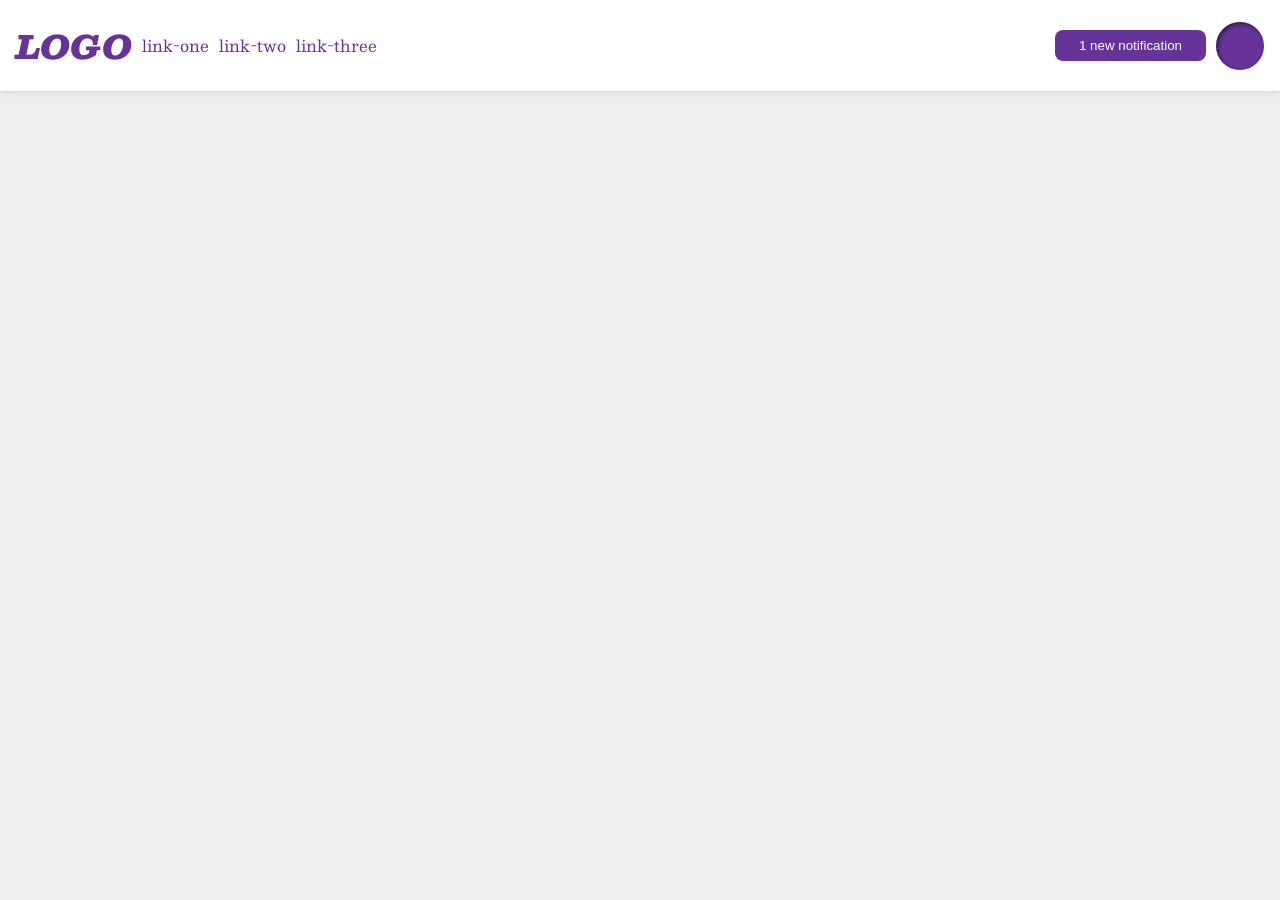
<file: foundations/flex/03-flex-header-2/index.html>
<!DOCTYPE html>
<html lang="en">
  <head>
    <meta charset="UTF-8">
    <meta http-equiv="X-UA-Compatible" content="IE=edge">
    <meta name="viewport" content="width=device-width, initial-scale=1.0">
    <title>Flex Header 2</title>
    <link rel="stylesheet" href="style.css">
  </head>
  <body>
      <div class="header">
          <div class="lfblock">
              <div class="logo">LOGO</div>
              <ul class="links">
                  <li><a href="https://google.com">link-one</a></li>
                  <li><a href="https://google.com">link-two</a></li>
                  <li><a href="https://google.com">link-three</a></li>
              </ul></div>
          <div class="rtblock">
              <button class="notifications">
                  1 new notification
              </button>
              <div class="profile-image"></div>
          </div>
      </div>
  </body>
</html>
</file>
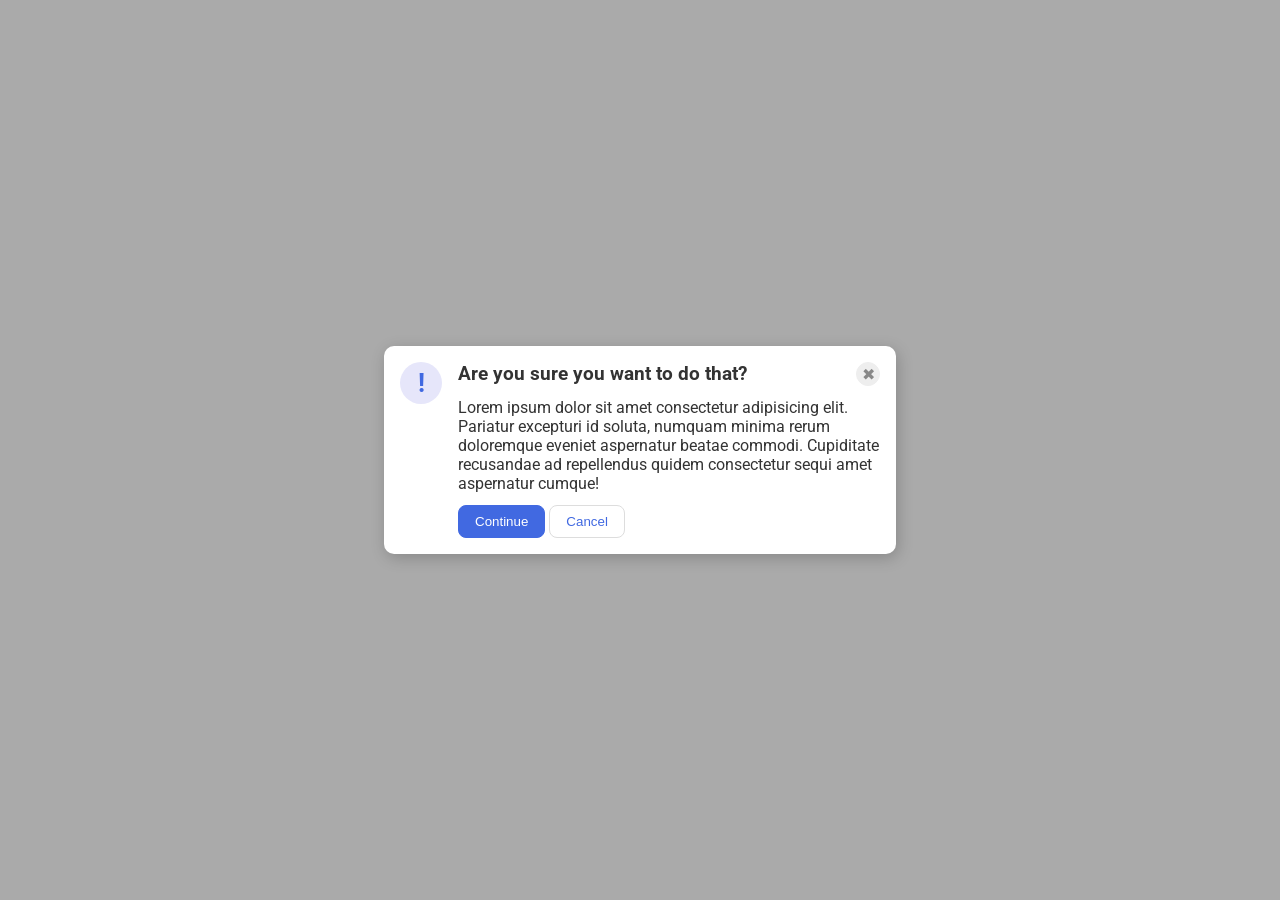
<file: foundations/flex/05-flex-modal/index.html>
<!DOCTYPE html>
<html lang="en">
  <head>
    <meta charset="UTF-8">
    <meta http-equiv="X-UA-Compatible" content="IE=edge">
    <meta name="viewport" content="width=device-width, initial-scale=1.0">
    <link rel="stylesheet" href="style.css">
    <title>Modal</title>
  </head>
  <body>
    <div class="modal">
      <div class="icon">!</div>
      <div class="blocks">
          <div class="header">Are you sure you want to do that?
              <button class="close-button">✖</button>
          </div>
          <div class="text">Lorem ipsum dolor sit amet consectetur adipisicing elit. Pariatur excepturi id soluta, numquam minima rerum doloremque eveniet aspernatur beatae commodi. Cupiditate recusandae ad repellendus quidem consectetur sequi amet aspernatur cumque!</div>
          <div class="buttons">
              <button class="continue">Continue</button>
              <button class="cancel">Cancel</button>
          </div>
      </div>
    </div>
  </body>
</html>
</file>
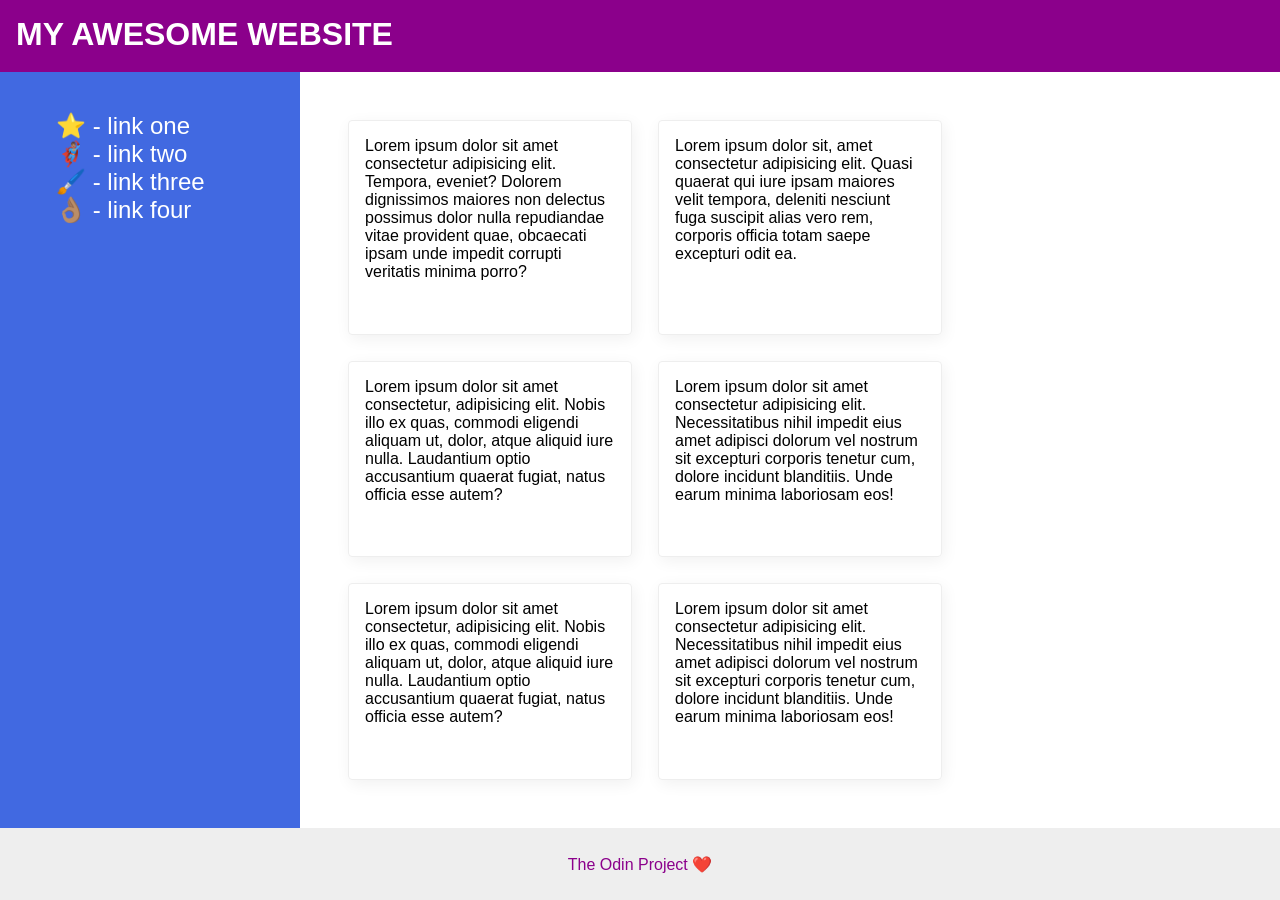
<file: foundations/flex/07-flex-layout-2/index.html>
<!DOCTYPE html>
<html lang="en">
  <head>
    <meta charset="UTF-8">
    <meta http-equiv="X-UA-Compatible" content="IE=edge">
    <meta name="viewport" content="width=device-width, initial-scale=1.0">
    <title>The Holy Grail</title>
    <link rel="stylesheet" href="style.css">
  </head>
  <body>
    <div class="header">
      MY AWESOME WEBSITE
    </div>

    <div class="main"><div class="sidebar">
      <ul>
        <li><a href="#">⭐ - link one</a></li>
        <li><a href="#">🦸🏽‍♂️ - link two</a></li>
        <li><a href="#">🖌️ - link three</a></li>
        <li><a href="#">👌🏽 - link four</a></li>
      </ul>
    </div>
<div class="cards">
    <div class="card">Lorem ipsum dolor sit amet consectetur adipisicing elit. Tempora, eveniet? Dolorem dignissimos maiores non delectus possimus dolor nulla repudiandae vitae provident quae, obcaecati ipsam unde impedit corrupti veritatis minima porro?</div>
    <div class="card">Lorem ipsum dolor sit, amet consectetur adipisicing elit. Quasi quaerat qui iure ipsam maiores velit tempora, deleniti nesciunt fuga suscipit alias vero rem, corporis officia totam saepe excepturi odit ea.</div>
    <div class="card">Lorem ipsum dolor sit amet consectetur, adipisicing elit. Nobis illo ex quas, commodi eligendi aliquam ut, dolor, atque aliquid iure nulla. Laudantium optio accusantium quaerat fugiat, natus officia esse autem?</div>
    <div class="card">Lorem ipsum dolor sit amet consectetur adipisicing elit. Necessitatibus nihil impedit eius amet adipisci dolorum vel nostrum sit excepturi corporis tenetur cum, dolore incidunt blanditiis. Unde earum minima laboriosam eos!</div>
    <div class="card">Lorem ipsum dolor sit amet consectetur, adipisicing elit. Nobis illo ex quas, commodi eligendi aliquam ut, dolor, atque aliquid iure nulla. Laudantium optio accusantium quaerat fugiat, natus officia esse autem?</div>
    <div class="card">Lorem ipsum dolor sit amet consectetur adipisicing elit. Necessitatibus nihil impedit eius amet adipisci dolorum vel nostrum sit excepturi corporis tenetur cum, dolore incidunt blanditiis. Unde earum minima laboriosam eos!</div></div></div>

    <div class="footer">
      The Odin Project ❤️
    </div>
  </body>
</html>
</file>
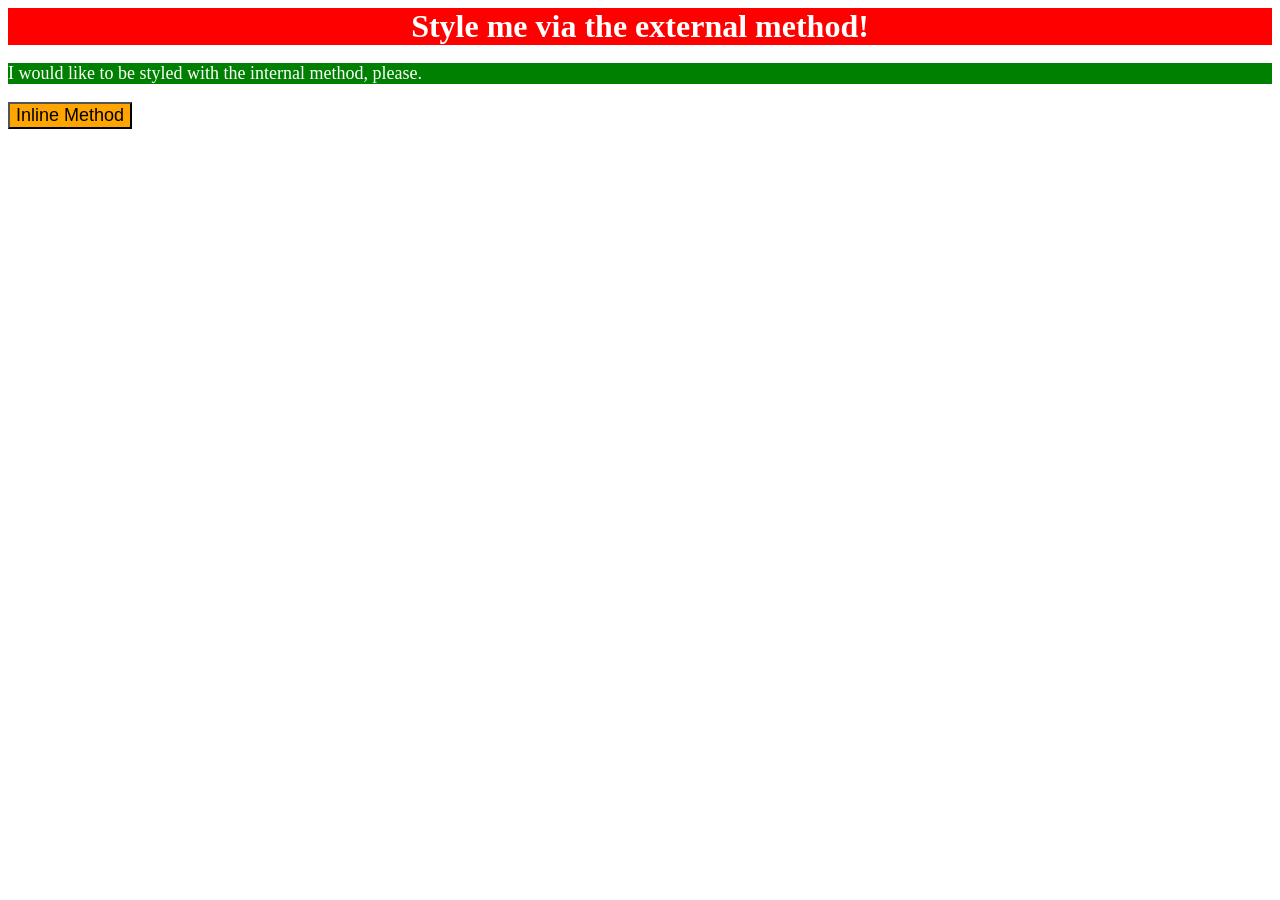
<file: foundations/intro-to-css/01-css-methods/index.html>
<!DOCTYPE html>
<html lang="en">
  <head>
    <meta charset="UTF-8">
    <meta http-equiv="X-UA-Compatible" content="IE=edge">
    <meta name="viewport" content="width=device-width, initial-scale=1.0">
    <title>Methods for Adding CSS</title>
    <link rel="stylesheet" href="styles.css">
    <style>
    p {
        background-color: green;
        color: white;
        font-size: 18px;
    }
    </style>
  </head>
  <body>
    <div>Style me via the external method!</div>
    <p>I would like to be styled with the internal method, please.</p>
    <button style="background-color: orange; font-size: 18px;">Inline Method</button>
  </body>
</html>
</file>
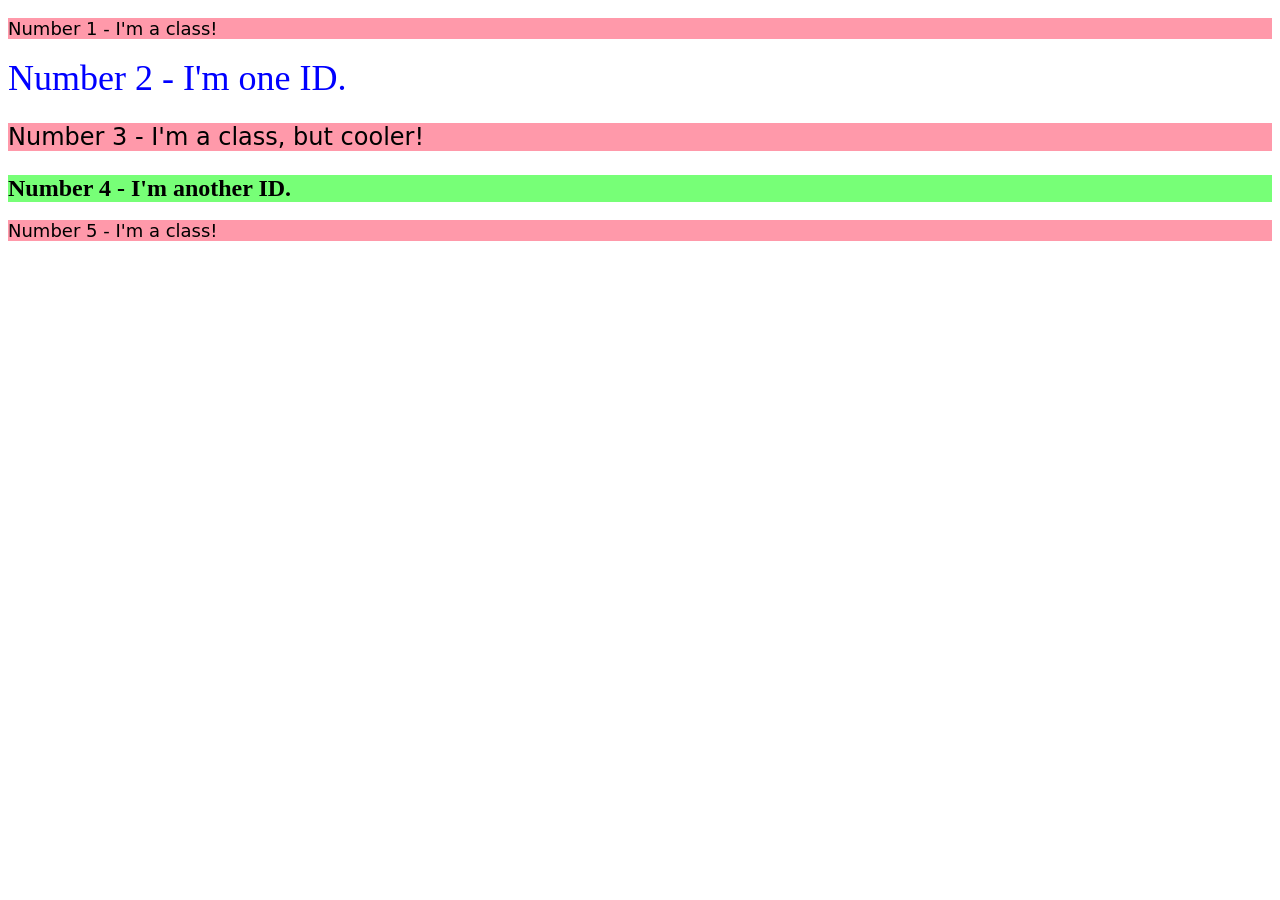
<file: foundations/intro-to-css/02-class-id-selectors/index.html>
<!DOCTYPE html>
<html lang="en">
  <head>
    <meta charset="UTF-8">
    <meta http-equiv="X-UA-Compatible" content="IE=edge">
    <meta name="viewport" content="width=device-width, initial-scale=1.0">
    <title>Class and ID Selectors</title>
    <link rel="stylesheet" href="style.css">
  </head>
  <body>
    <p>Number 1 - I'm a class!</p>
    <div id="two">Number 2 - I'm one ID.</div>
    <p class="cooler">Number 3 - I'm a class, but cooler!</p>
    <div id="four">Number 4 - I'm another ID.</div>
    <p>Number 5 - I'm a class!</p>
  </body>
</html>
</file>
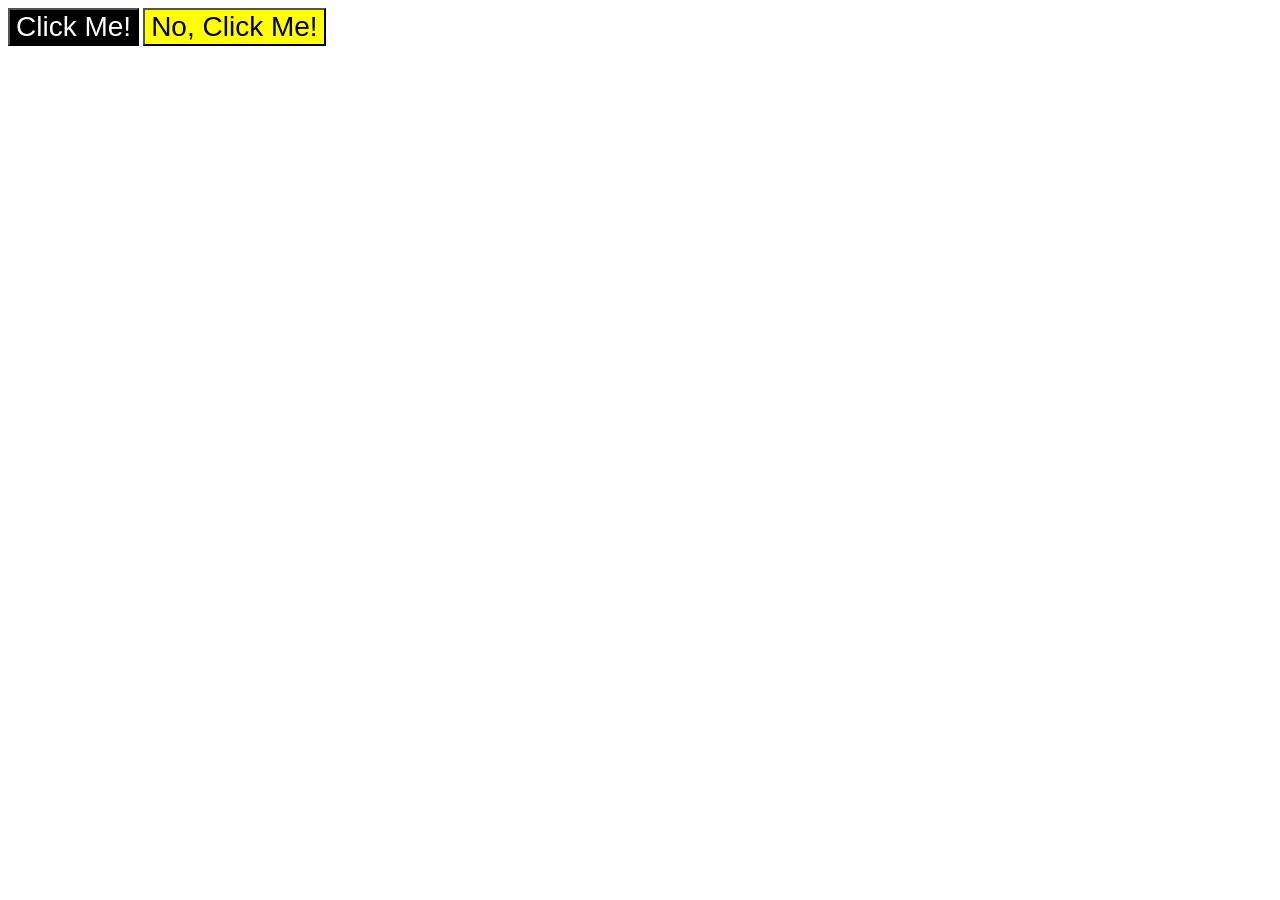
<file: foundations/intro-to-css/03-grouping-selectors/index.html>
<!DOCTYPE html>
<html lang="en">
  <head>
    <meta charset="UTF-8">
    <meta http-equiv="X-UA-Compatible" content="IE=edge">
    <meta name="viewport" content="width=device-width, initial-scale=1.0">
    <title>Grouping Selectors</title>
    <link rel="stylesheet" href="style.css">
  </head>
  <body>
    <button class="black">Click Me!</button>
    <button class="yellow">No, Click Me!</button>
  </body>
</html>
</file>
<file: foundations/flex/03-flex-header-2/style.css>
/* this is some magical font-importing.
you'll learn about it later. */
@import url('https://fonts.googleapis.com/css2?family=Besley:ital,wght@0,400;1,900&display=swap');

body {
  margin: 0;
  background: #eee;
  font-family: Besley, serif;
}

.header {
  background: white;
  border-bottom: 1px solid #ddd;
  box-shadow: 0 0 8px rgba(0,0,0,.1);
  padding: 16px;
  display: flex;
  justify-content: space-between;
}

.lfblock, .rtblock {
    display: flex;
    gap: 10px;
    align-items: center;
}

.profile-image {
  background: rebeccapurple;
  box-shadow: inset 2px 2px 4px rgba(0,0,0,.5);
  border-radius: 50%;
  width: 48px;
  height: 48px;
}

.logo {
  color: rebeccapurple;
  font-size: 32px;
  font-weight: 900;
  font-style: italic;
}

button {
  border: none;
  border-radius: 8px;
  background: rebeccapurple;
  color: white;
  padding: 8px 24px;
}

a {
  /* this removes the line under our links */
  text-decoration: none;
  color: rebeccapurple;
}

ul {
  list-style-type: none;
  display: flex;
  padding: 0px;
  gap: 10px;
}
</file>
<file: foundations/flex/05-flex-modal/style.css>
@import url('https://fonts.googleapis.com/css2?family=Roboto:wght@400;700&display=swap');

html, body {
  height: 100%;
}

body {
  font-family: Roboto, sans-serif;
  margin: 0;
  background: #aaa;
  color: #333;
  /* I'll give you this one for free lol */
  display: flex;
  align-items: center;
  justify-content: center;
}

.modal {
  background: white;
  width: 480px;
  border-radius: 10px;
  box-shadow: 2px 4px 16px rgba(0,0,0,.2);
  display: flex;
  padding: 16px;
}

.icon {
  color: royalblue;
  font-size: 26px;
  font-weight: 700;
  background: lavender;
  width: 42px;
  height: 42px;
  border-radius: 50%;
  flex-shrink: 0;
  display: flex;
  align-items: center;
  justify-content: center;
}

.blocks {
    margin-left: 16px;
}

.header {
    display: flex;
    justify-content: space-between;
    font-weight: bold;
    font-size: 120%;
}

.close-button {
  background: #eee;
  border-radius: 50%;
  color: #888;
  font-weight: 400;
  font-size: 16px;
  height: 24px;
  width: 24px;
  display: flex;
  align-items: center;
  justify-content: center;
  border: 1px solid #eee;
  padding: 0;
}

.text {
    margin-bottom: 12px;
    margin-top: 12px;
}

button {
  cursor: pointer;
  padding: 8px 16px;
  border-radius: 8px;
}

button.continue {
  background: royalblue;
  border: 1px solid royalblue;
  color: white;
}

button.cancel {
  background: white;
  border: 1px solid #ddd;
  color: royalblue;
}
</file>
<file: foundations/flex/07-flex-layout-2/style.css>
body {
  font-family: -apple-system, BlinkMacSystemFont, 'Segoe UI', Roboto, Oxygen, Ubuntu, Cantarell, 'Open Sans', 'Helvetica Neue', sans-serif;
  margin: 0;
  min-height: 100vh;
  display: flex;
  flex-direction: column;
  flex: 1;
  /*align-items: stretch;*/
  /*justify-content: space-between;*/
}

.header {
  height: 72px;
  background: darkmagenta;
  color: white;
  font-weight: 900;
  font-size: 32px;
  padding: 16px;
  box-sizing: border-box;
  display: flex;
}

.footer {
  height: 72px;
  background: #eee;
  color: darkmagenta;
  text-align: center;
  box-sizing: border-box;
  display: flex;
  align-items: center;
  justify-content: center;
}

.main {
    display: flex;
    flex: 1;
    /*flex-direction: row;*/
}

.sidebar {
  width: 300px;
  background: royalblue;
  box-sizing: border-box;
  flex-shrink: 0;
  /*text-decoration: none;*/
  /*list-style: none;*/
  color: #fff;
  font-size: 24px;
  padding: 16px;
}

.cards {
    display: flex;
    /*flex-direction: row;*/
    flex-wrap: wrap;
    gap: 26px;
    padding: 48px;
}

.card {
  border: 1px solid #eee;
  box-shadow: 2px 4px 16px rgba(0,0,0,.06);
  border-radius: 4px;
  width: 350px;
  flex-basis: 250px;
  /*flex-grow: 1;*/
  flex-shrink: 1;
  padding: 16px;
}

a {
    text-decoration: none;
    color: #fff;
}

ul {
    list-style: none;
}
</file>
<file: foundations/intro-to-css/01-css-methods/styles.css>
div {
    background-color: red;
    color: white;
    font-size: 32px;
    font-weight: bold;
    text-align: center;
}
</file>
<file: foundations/intro-to-css/02-class-id-selectors/style.css>
/* Add CSS Styling */
p {
    background-color: #ff99aa;
    font-family: "Verdana", "DejaVu Sans", sans-serif;
    font-size: 18px;
}

.cooler {
    font-size: 24px;
}

#two {
    color: blue;
    font-size: 36px;
}

#four {
    font-size: 24px;
    font-weight: bold;
    background-color: #77ff77;
}
</file>
<file: foundations/intro-to-css/03-grouping-selectors/style.css>
/* Add CSS Styling */
button {
    font-size: 28px;
    font-family: Arial, Helvetica, sans-serif;
}

.black {
    background-color: black;
    color: white;
}

.yellow {
    color: black;
    background-color: yellow;
}
</file>
